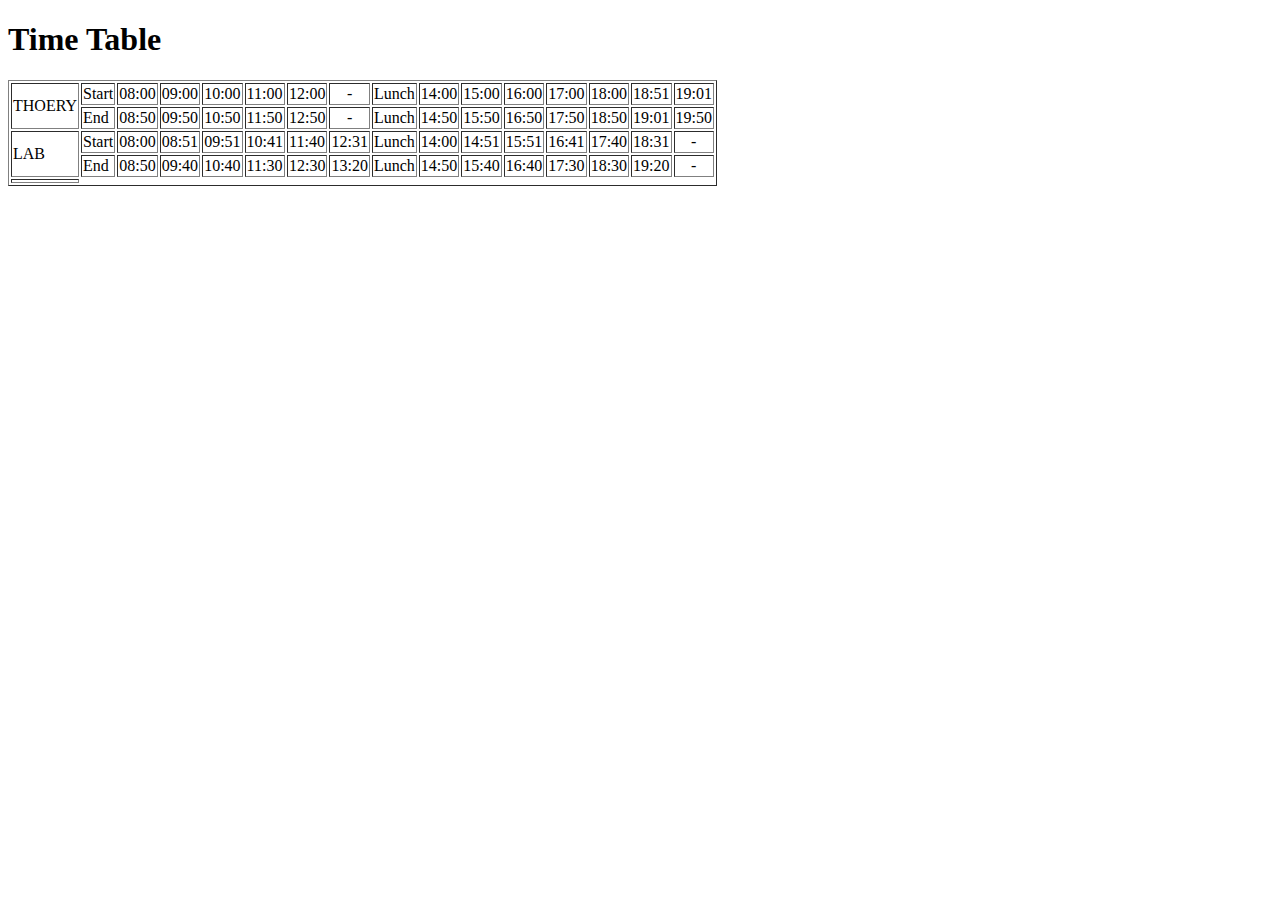
<file: new/index.html>
<!DOCTYPE html>
<html lang="en">
<head>
    <meta charset="UTF-8">
    <meta name="viewport" content="width=device-width, initial-scale=1.0">
    <title>Document</title>
    <link rel="stylesheet" href="time-style.css">
</head>
<body>
    <h1>Time Table</h1>
    <table border="1">
        <tr>
            <td rowspan="2">THOERY</td>
            <td>Start</td> <td>08:00</td> <td>09:00</td> <td>10:00</td> <td>11:00</td> <td>12:00</td> <td align="center">-</td> <td>Lunch</td> <td>14:00</td> <td>15:00</td> <td>16:00</td> <td>17:00</td> <td>18:00</td> <td>18:51</td> <td>19:01</td>
        </tr>
        <tr>
            <td>End</td> <td>08:50</td> <td>09:50</td> <td>10:50</td> <td>11:50</td> <td>12:50</td> <td align="center">-</td> <td>Lunch</td> <td>14:50</td> <td>15:50</td> <td>16:50</td> <td>17:50</td> <td>18:50</td> <td>19:01</td> <td>19:50</td>
        </tr>
        <tr>
            <td rowspan="2">LAB</td>
            <td>Start</td> <td>08:00</td> <td>08:51</td> <td>09:51</td> <td>10:41</td> <td>11:40</td> <td>12:31</td> <td align="center">Lunch</td> <td>14:00</td> <td>14:51</td> <td>15:51</td> <td>16:41</td> <td>17:40</td> <td>18:31</td> <td align="center">-</td>
        </tr>
        <tr>
            <td>End</td> <td>08:50</td> <td>09:40</td> <td>10:40</td> <td>11:30</td> <td>12:30</td> <td>13:20</td> <td align="center">Lunch</td> <td>14:50</td> <td>15:40</td> <td>16:40</td> <td>17:30</td> <td>18:30</td> <td>19:20</td> <td align="center">-</td>
        </tr>
        <tr>
            <td rowspan="2"></td>
        </tr>
    </table>
</body>
</html>
</file>
<file: new/time-style.css>
h1 {
    justify: center
}
</file>
